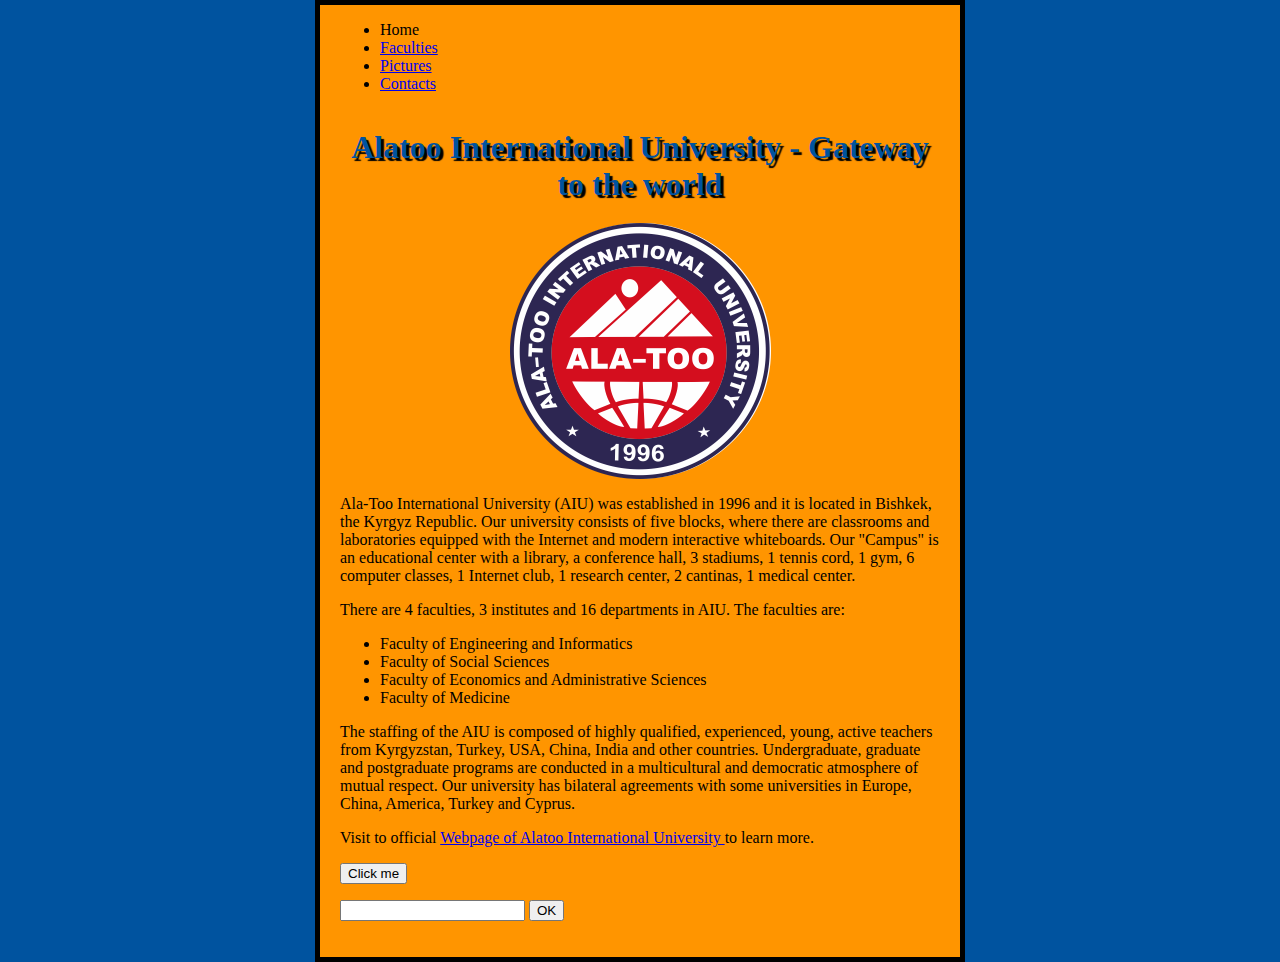
<file: index.html>
<!DOCTYPE html>
<html lang="en">
<head>
    <meta charset="UTF-8">
    <meta name="viewport" content="width=device-width">
    <meta property="og:title" content="Alatoo International University" />
    <meta property="og:description" content="Ala-Too International University (AIU) was established in 1996 and it is located in Bishkek, the Kyrgyz
    Republic. Our university consists of five blocks, where there are classrooms and laboratories
    equipped with the Internet and modern interactive whiteboards." />
    <meta property="og:image" content="web-design\images\alatoo.png" />
    <meta property="og:url" content=" https://temirbaevabermet.github.io/university-web-page/" />
    <meta property="og:type" content="article" /> 
    <link rel="icon" href="images\star.ico" type="image/x-icon"/>
    <title>Alatoo International University</title>
    
    <link rel="stylesheet" href="styles/style.css">
    <script src="scripts/main.js" defer></script>
</head>
<body>
    <nav>
        <ul>
            <li><a>Home</a></li>
            <li><a href="faculties.html">Faculties</a></li>
            <li><a href="pictures.html">Pictures</a></li>
            <li><a href="contacts.html">Contacts</a></li>
          </ul>    
    </nav>

    <h1 style="text-align: center;">Alatoo International University - Gateway to the world</h1>
    <img src="images\alatoo.png" alt="Ala-Too logo"/>
    <p>Ala-Too International University (AIU) was established in 1996 and it is located in Bishkek, the Kyrgyz
        Republic. Our university consists of five blocks, where there are classrooms and laboratories
        equipped with the Internet and modern interactive whiteboards. Our "Campus" is an educational
        center with a library, a conference hall, 3 stadiums, 1 tennis cord, 1 gym, 6 computer classes, 1
        Internet club, 1 research center, 2 cantinas, 1 medical center.</p>
    <p>
        There are 4 faculties, 3 institutes and 16 departments in AIU. The faculties are:
    </p>
    <ul>
        <li>
            Faculty of Engineering and Informatics
        </li>
        <li>
            Faculty of Social Sciences
        </li>
        <li>
            Faculty of Economics and Administrative Sciences
        </li>
        <li>
            Faculty of Medicine
        </li>
    </ul>
    <p>The staffing of the AIU is composed of highly qualified, experienced, young, active teachers from
        Kyrgyzstan, Turkey, USA, China, India and other countries. Undergraduate, graduate and
        postgraduate programs are conducted in a multicultural and democratic atmosphere of mutual
        respect. Our university has bilateral agreements with some universities in Europe, China, America,
        Turkey and Cyprus.</p>
    <p>Visit to official <a href="http://alatoo.edu.kg/#gsc.tab=0"> Webpage of Alatoo International University </a> to learn more.</p>
    <button onclick="myFunction">Click me</button>
    <p><input type = "text" id="name" name = "name">
    <input type = "button" onclick="changeHeader()" value="OK"></p>
    
</body>
</html>
</file>
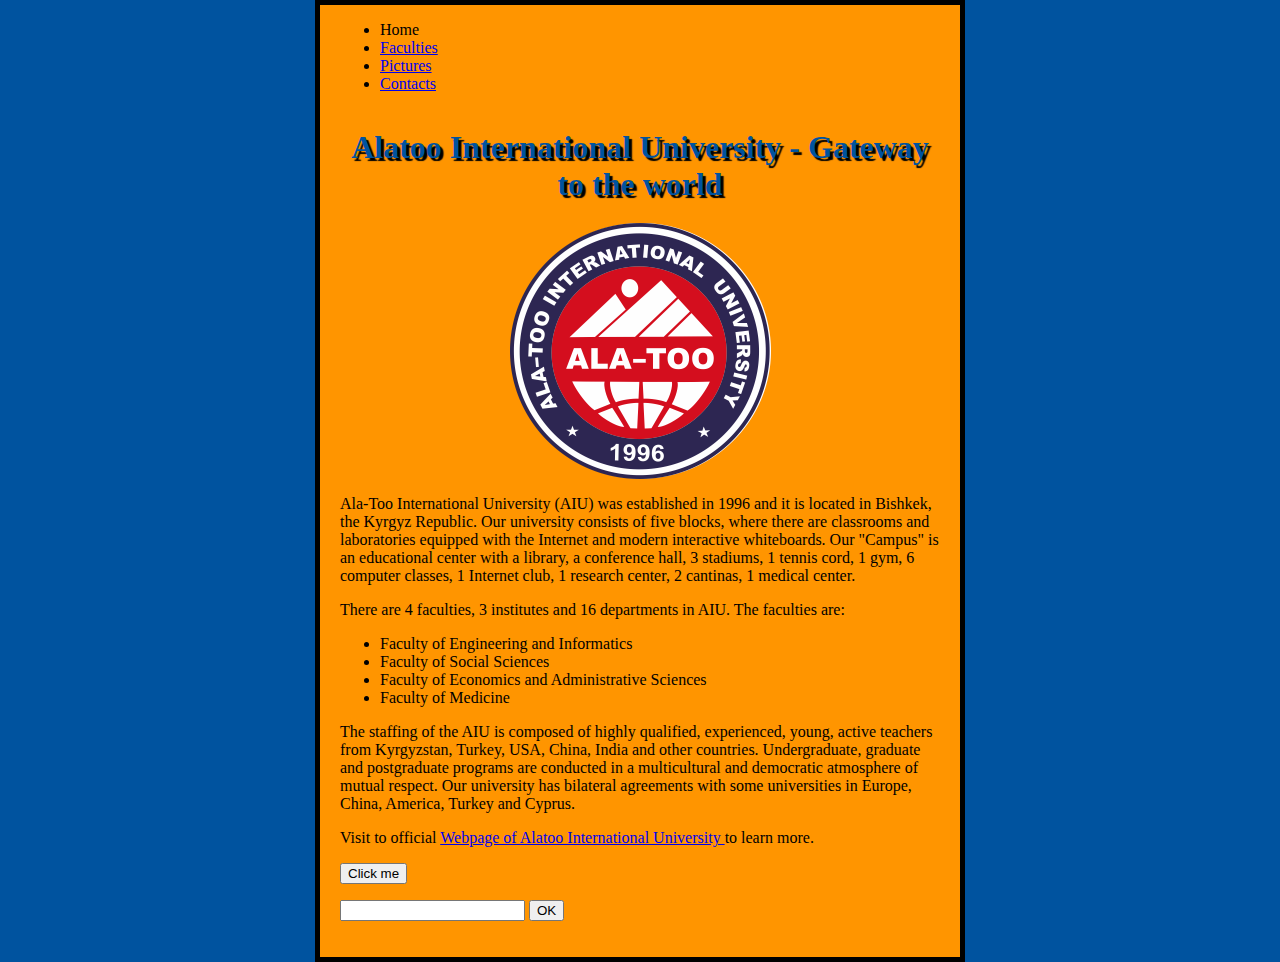
<file: web-design/web-design/web-design/web-design/index.html>
<!DOCTYPE html>
<html lang="en">
<head>
    <meta charset="UTF-8">
    <meta name="viewport" content="width=device-width, initial-scale=1.0">
    <meta property="og:title" content="Alatoo International University" />
    <meta property="og:description" content="Ala-Too International University (AIU) was established in 1996 and it is located in Bishkek, the Kyrgyz
    Republic. Our university consists of five blocks, where there are classrooms and laboratories
    equipped with the Internet and modern interactive whiteboards." />
    <meta property="og:image" content="web-design\images\alatoo.png" />
    <meta property="og:url" content=" https://temirbaevabermet.github.io/university-web-page/" />
    <meta property="og:type" content="article" /> 
    
    <title>Alatoo International University</title>
    
    <link rel="stylesheet" href="styles/style.css">
    <script src="scripts/main.js" defer></script>
</head>
<body>
    <nav>
        <ul>
            <li><a>Home</a></li>
            <li><a href="faculties.html">Faculties</a></li>
            <li><a href="pictures.html">Pictures</a></li>
            <li><a href="contacts.html">Contacts</a></li>
          </ul>    
    </nav>
    <h1 style="text-align: center;">Alatoo International University - Gateway to the world</h1>
    <img src="images\alatoo.png" alt="Ala-Too logo"/>
    <p>Ala-Too International University (AIU) was established in 1996 and it is located in Bishkek, the Kyrgyz
        Republic. Our university consists of five blocks, where there are classrooms and laboratories
        equipped with the Internet and modern interactive whiteboards. Our "Campus" is an educational
        center with a library, a conference hall, 3 stadiums, 1 tennis cord, 1 gym, 6 computer classes, 1
        Internet club, 1 research center, 2 cantinas, 1 medical center.</p>
    <p>
        There are 4 faculties, 3 institutes and 16 departments in AIU. The faculties are:
    </p>
    <ul>
        <li>
            Faculty of Engineering and Informatics
        </li>
        <li>
            Faculty of Social Sciences
        </li>
        <li>
            Faculty of Economics and Administrative Sciences
        </li>
        <li>
            Faculty of Medicine
        </li>
    </ul>
    <p>The staffing of the AIU is composed of highly qualified, experienced, young, active teachers from
        Kyrgyzstan, Turkey, USA, China, India and other countries. Undergraduate, graduate and
        postgraduate programs are conducted in a multicultural and democratic atmosphere of mutual
        respect. Our university has bilateral agreements with some universities in Europe, China, America,
        Turkey and Cyprus.</p>
    <p>Visit to official <a href="http://alatoo.edu.kg/#gsc.tab=0"> Webpage of Alatoo International University </a> to learn more.</p>
    <button onclick="myFunction">Click me</button>
    <p><input type = "text" id="name" name = "name">
    <input type = "button" onclick="changeHeader()" value="OK"></p>
    
</body>
</html>
</file>
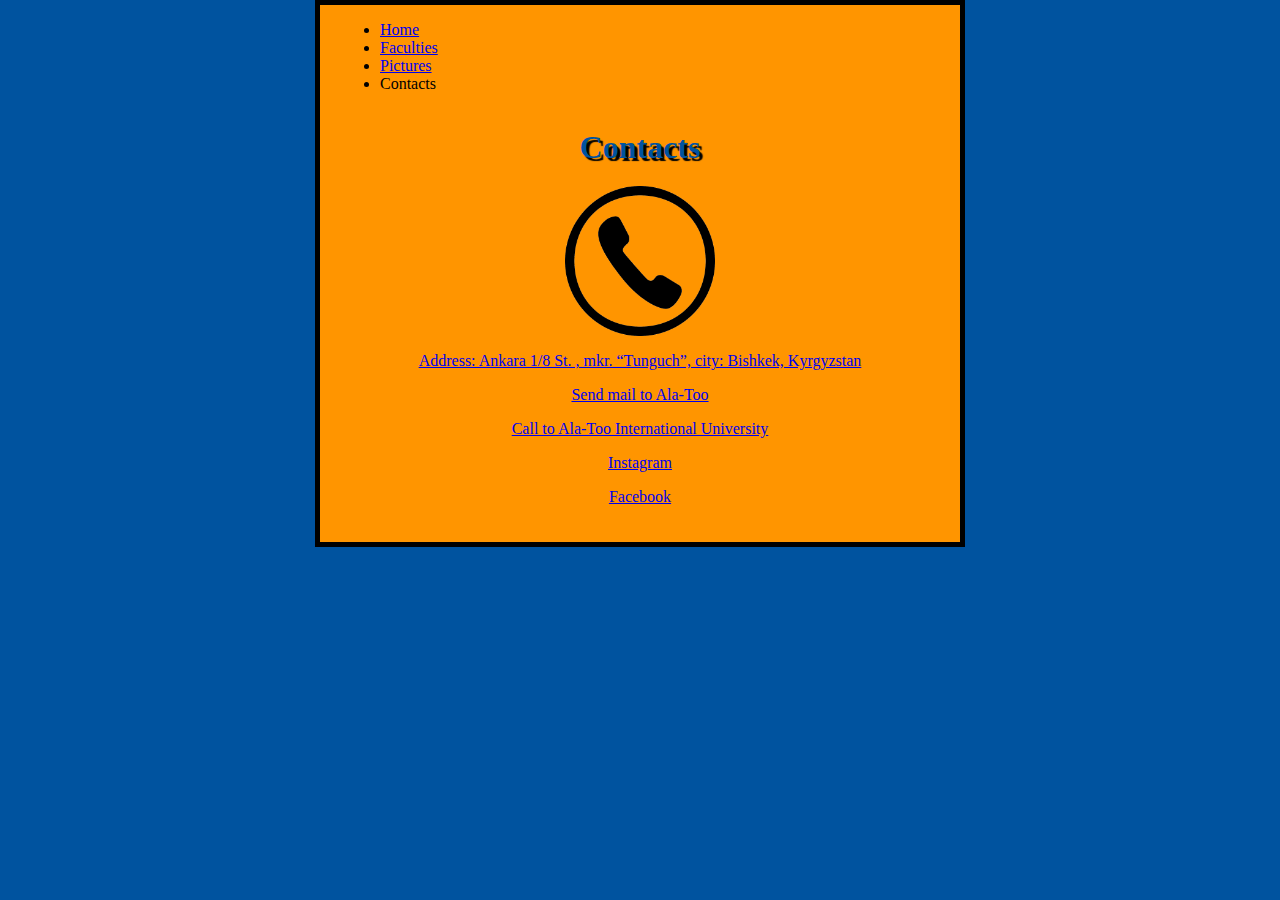
<file: contacts.html>
<!DOCTYPE html>
<html lang="en">
<head>
    <meta charset="UTF-8">
    <meta name="viewport" content="width=device-width, initial-scale=1.0">
    <title>Contacts</title>
    <link rel="stylesheet" href="styles/style.css">
</head>
<body>
    <nav>
        <ul>
            <li><a href="index.html">Home</a></li>
            <li><a href="faculties.html">Faculties</a></li>
            <li><a href="pictures.html">Pictures</a></li>
            <li><a>Contacts</a></li>
          </ul>    
    </nav>
    <h1 style="text-align: center;">Contacts</h1>
    <img src="images\contactLogo.png" alt="contacts logo" width="150" height="150"/>
    <p style="text-align: center;"><a href="https://maps.app.goo.gl/8NcdzQCKCFWdvj159">Address: Ankara 1/8 St. , mkr. “Tunguch”, city: Bishkek, Kyrgyzstan</a></p>
    <p style="text-align: center;"><a href="mailto:info@alatoo.edu.kg"> Send mail to Ala-Too</a></p>
    <p style="text-align: center;"><a href="tel:+996312631425"> Call to Ala-Too International University</a></p>
    <p style="text-align: center;"><a href="https://www.instagram.com/alatoo.edu.kg?igsh=MWcwMmJ6YWVpOGd5ag==">Instagram</a></p>
    <p style="text-align: center;"><a href="https://m.facebook.com/AlaTooInternationalUniversity">Facebook</a></p>


    
    
</body>
</html>
</file>
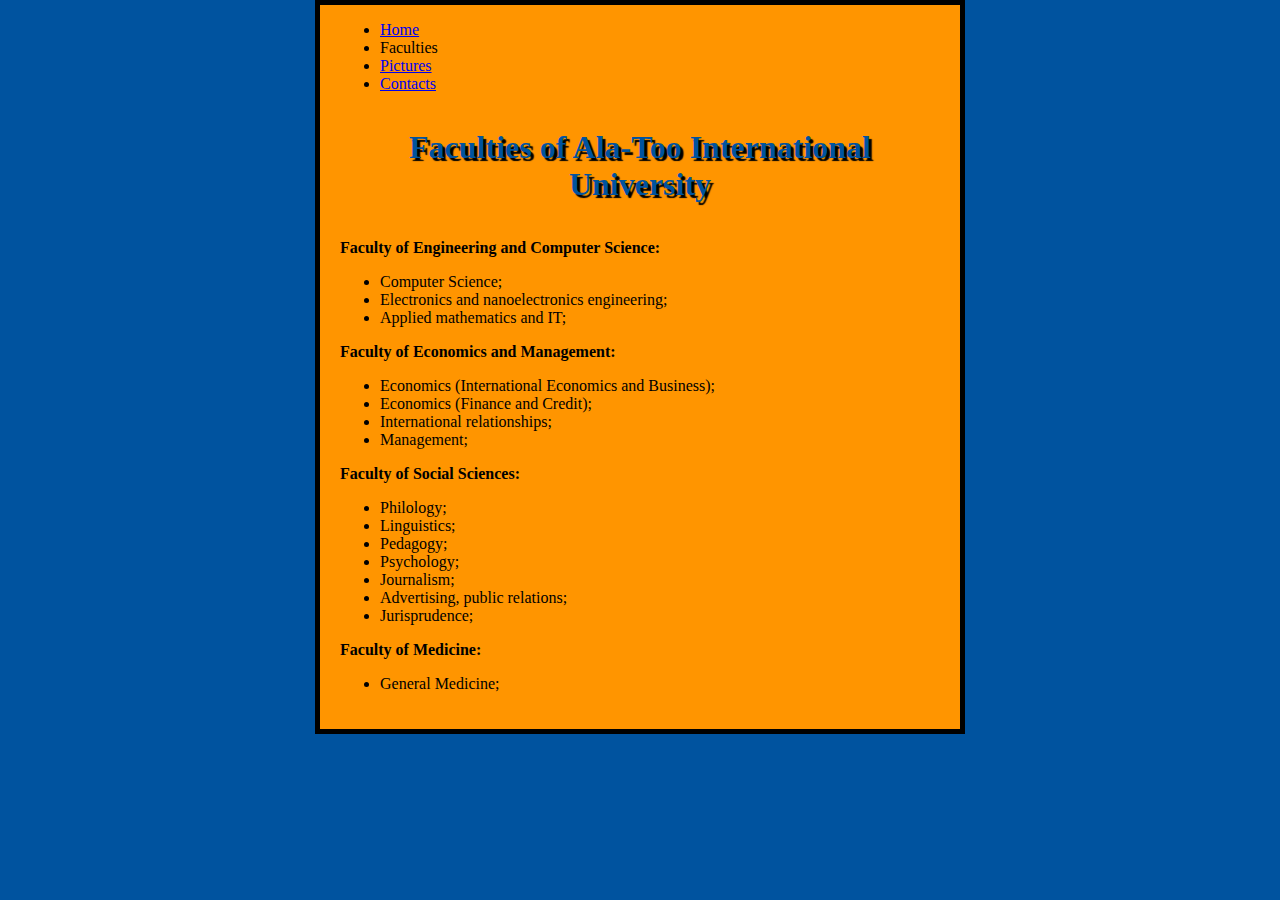
<file: faculties.html>
<!DOCTYPE html>
<html lang="en">
<head>
    <meta charset="UTF-8">
    <meta name="viewport" content="width=device-width, initial-scale=1.0">
    <title>Faculties</title>
    <link rel="stylesheet" href="styles/style.css">
</head>
<body>
    <nav>
        <ul>
            <li><a href="index.html">Home</a></li>
            <li><a>Faculties</a></li>
            <li><a href="pictures.html">Pictures</a></li>
            <li><a href="contacts.html">Contacts</a></li>
          </ul>    
    </nav>
    <h1 style="text-align: center;">Faculties of Ala-Too International University</h1>
    <p style="font-weight: bold;">Faculty of Engineering and Computer Science:</p>
    <ul>
        <li>Computer Science;</li>
        <li>Electronics and nanoelectronics engineering;</li>
        <li>Applied mathematics and IT;</li>
    </ul>

    <p style="font-weight: bold;">Faculty of Economics and Management: </p>
    <ul>
        <li>Economics (International Economics and Business);</li>
        <li>Economics (Finance and Credit);</li>
        <li>International relationships;</li>
        <li>Management;</li>
    </ul>
    <p style="font-weight: bold;">Faculty of Social Sciences:</p>
    <ul>
        <li>Philology;</li>
        <li>Linguistics;</li>
        <li>Pedagogy;</li>
        <li>Psychology;</li>
        <li>Journalism;</li>
        <li>Advertising, public relations;</li>
        <li>Jurisprudence;</li>
    </ul>
    <p style="font-weight: bold;">Faculty of Medicine:</p>
    <ul>
        <li>General Medicine;</li>
    </ul>

</body>
</html>
</file>
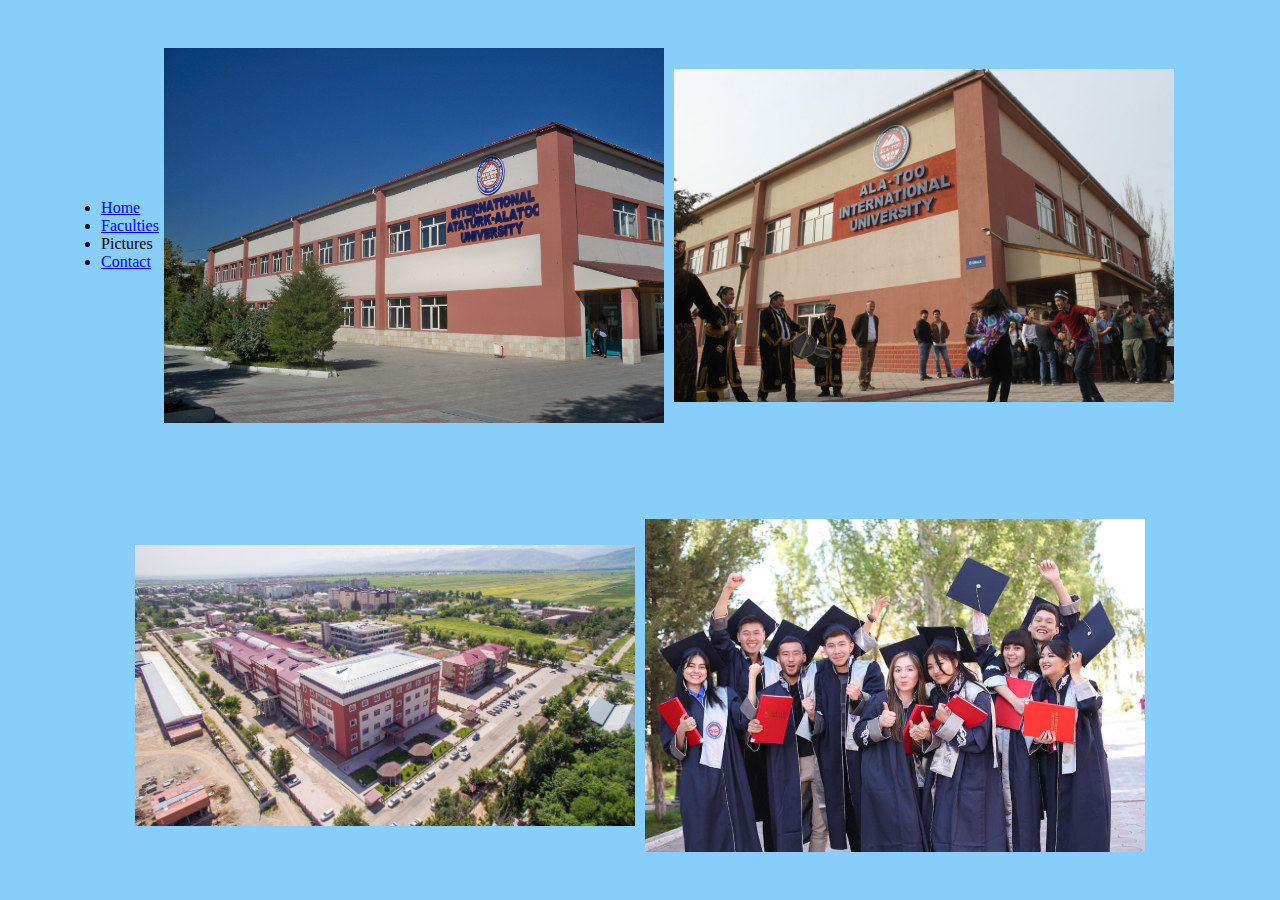
<file: pictures.html>
<!DOCTYPE html>
<html lang="en">
<head>
    <meta charset="UTF-8">
    <meta name="viewport" content="width=device-width, initial-scale=1.0">
    <title>Pictures</title>
</head>
<style type="text/css">
    *{
        margin: 0;
        padding: 0;
        box-sizing: border-box;
    }
    body{
        width: 100%;
        min-height: 100vh;
        display: flex;
        flex-direction: row;
        flex-wrap: wrap;
        align-items: center;
        justify-content: center;

    }
    img{
        width: 500px;
        height:auto;
        margin: 5px;
    }

</style>
<body style="background-color: lightskyblue;">
    <nav>
        <ul>
            <li><a href="index.html">Home</a></li>
            <li><a href="faculties.html">Faculties</a></li>
            <li><a>Pictures</a></li>
            <li><a href="contacts.html">Contact</a></li>
          </ul>    
    </nav>
    <img src="images\universityPhoto.jpg" alt="Ala-Too University photo"/>
    <img src="images\ala-tooPhoto.jpg" alt="Ala-Too University photo"/>
    <img src="images\alatoo_international_university_cover.jpg" alt="Ala-Too University photo"/>
    <img src="images\universityStudents.jpg" alt="Ala-Too University photo"/>
    
    
</body>
</html>
</file>
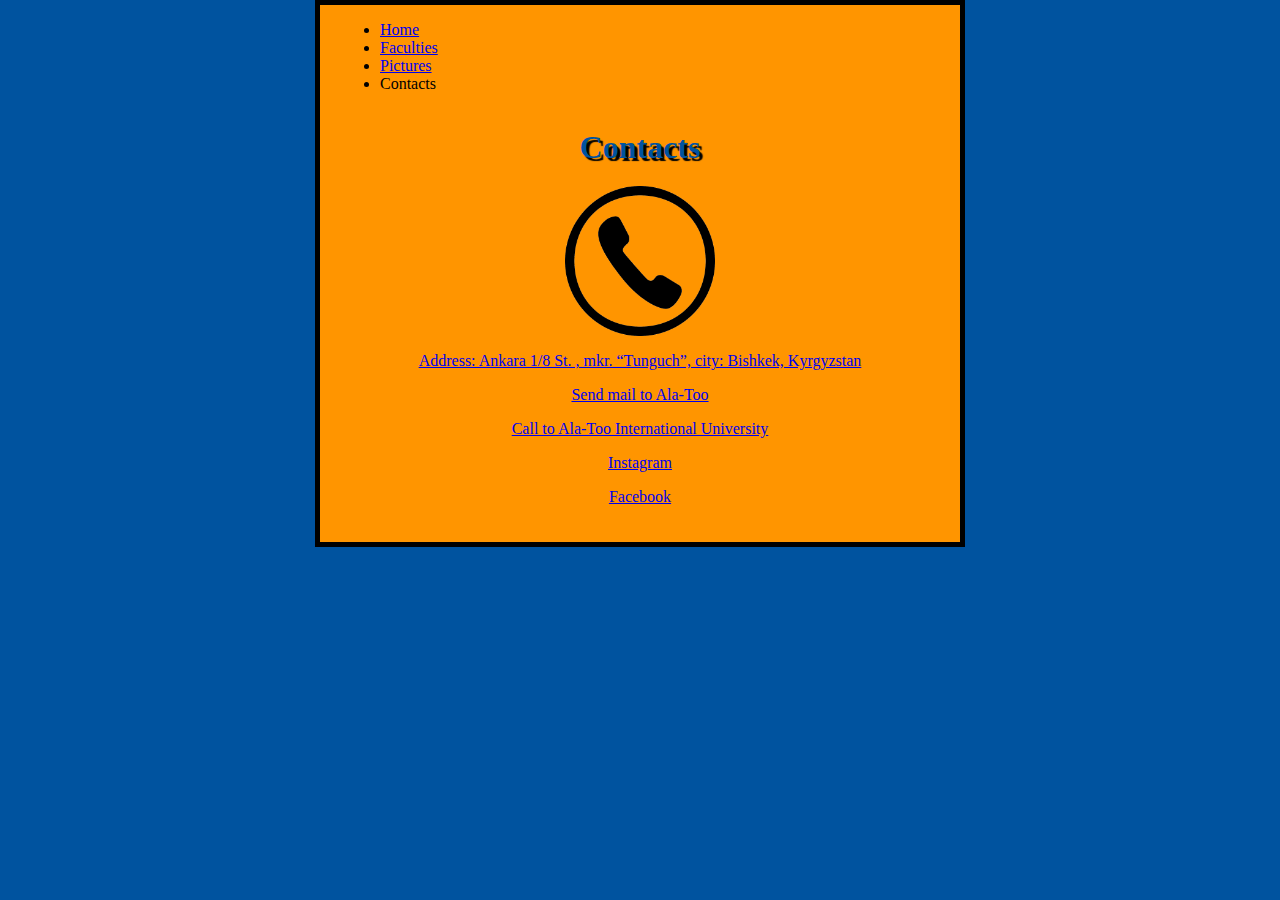
<file: web-design/web-design/web-design/web-design/contacts.html>
<!DOCTYPE html>
<html lang="en">
<head>
    <meta charset="UTF-8">
    <meta name="viewport" content="width=device-width, initial-scale=1.0">
    <title>Contacts</title>
    <link rel="stylesheet" href="styles/style.css">
</head>
<body>
    <nav>
        <ul>
            <li><a href="index.html">Home</a></li>
            <li><a href="faculties.html">Faculties</a></li>
            <li><a href="pictures.html">Pictures</a></li>
            <li><a>Contacts</a></li>
          </ul>    
    </nav>
    <h1 style="text-align: center;">Contacts</h1>
    <img src="images\contactLogo.png" alt="contacts logo" width="150" height="150"/>
    <p style="text-align: center;"><a href="https://maps.app.goo.gl/8NcdzQCKCFWdvj159">Address: Ankara 1/8 St. , mkr. “Tunguch”, city: Bishkek, Kyrgyzstan</a></p>
    <p style="text-align: center;"><a href="mailto:info@alatoo.edu.kg"> Send mail to Ala-Too</a></p>
    <p style="text-align: center;"><a href="tel:+996312631425"> Call to Ala-Too International University</a></p>
    <p style="text-align: center;"><a href="https://www.instagram.com/alatoo.edu.kg?igsh=MWcwMmJ6YWVpOGd5ag==">Instagram</a></p>
    <p style="text-align: center;"><a href="https://m.facebook.com/AlaTooInternationalUniversity">Facebook</a></p>


    
    
</body>
</html>
</file>
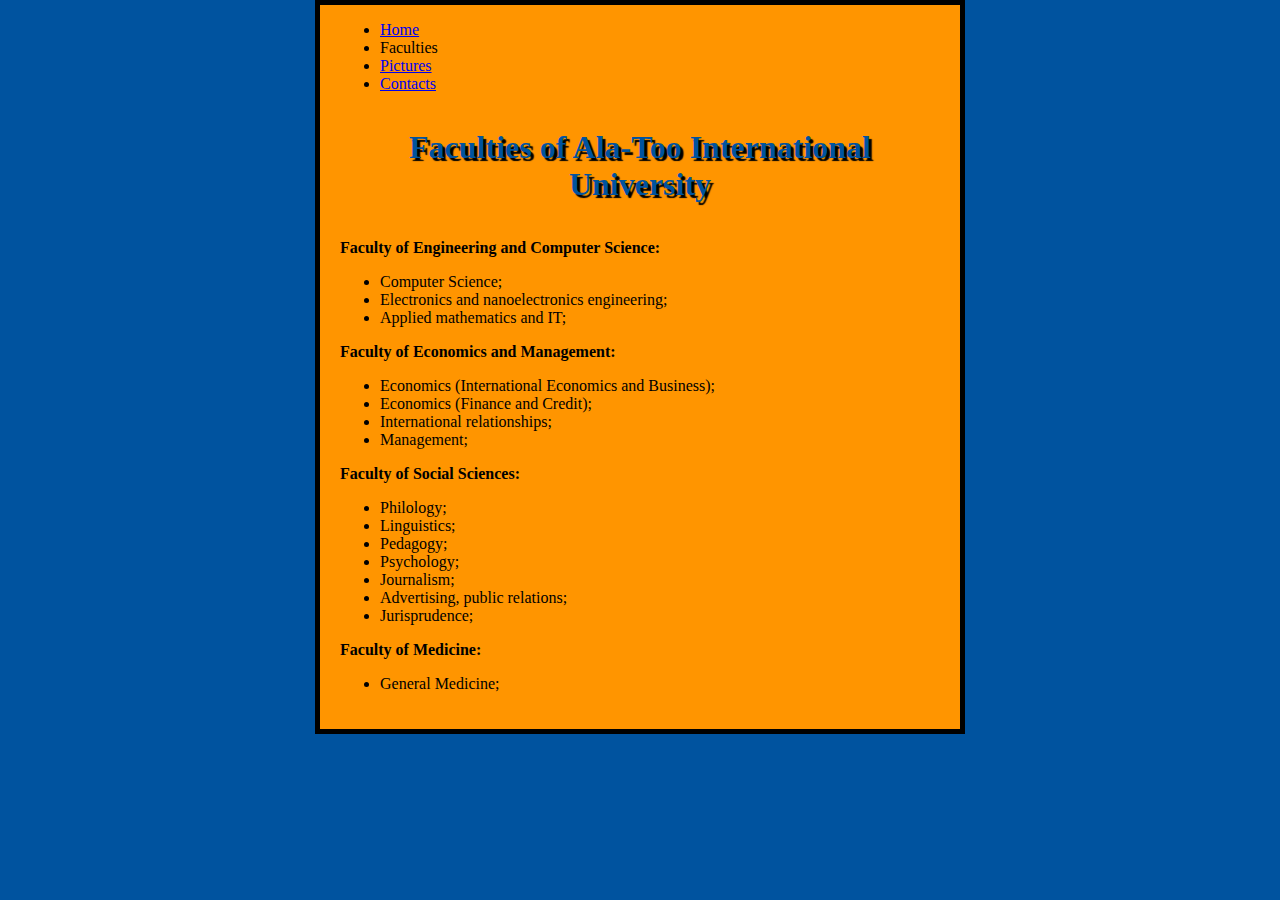
<file: web-design/web-design/web-design/web-design/faculties.html>
<!DOCTYPE html>
<html lang="en">
<head>
    <meta charset="UTF-8">
    <meta name="viewport" content="width=device-width, initial-scale=1.0">
    <title>Faculties</title>
    <link rel="stylesheet" href="styles/style.css">
</head>
<body>
    <nav>
        <ul>
            <li><a href="index.html">Home</a></li>
            <li><a>Faculties</a></li>
            <li><a href="pictures.html">Pictures</a></li>
            <li><a href="contacts.html">Contacts</a></li>
          </ul>    
    </nav>
    <h1 style="text-align: center;">Faculties of Ala-Too International University</h1>
    <p style="font-weight: bold;">Faculty of Engineering and Computer Science:</p>
    <ul>
        <li>Computer Science;</li>
        <li>Electronics and nanoelectronics engineering;</li>
        <li>Applied mathematics and IT;</li>
    </ul>

    <p style="font-weight: bold;">Faculty of Economics and Management: </p>
    <ul>
        <li>Economics (International Economics and Business);</li>
        <li>Economics (Finance and Credit);</li>
        <li>International relationships;</li>
        <li>Management;</li>
    </ul>
    <p style="font-weight: bold;">Faculty of Social Sciences:</p>
    <ul>
        <li>Philology;</li>
        <li>Linguistics;</li>
        <li>Pedagogy;</li>
        <li>Psychology;</li>
        <li>Journalism;</li>
        <li>Advertising, public relations;</li>
        <li>Jurisprudence;</li>
    </ul>
    <p style="font-weight: bold;">Faculty of Medicine:</p>
    <ul>
        <li>General Medicine;</li>
    </ul>

</body>
</html>
</file>
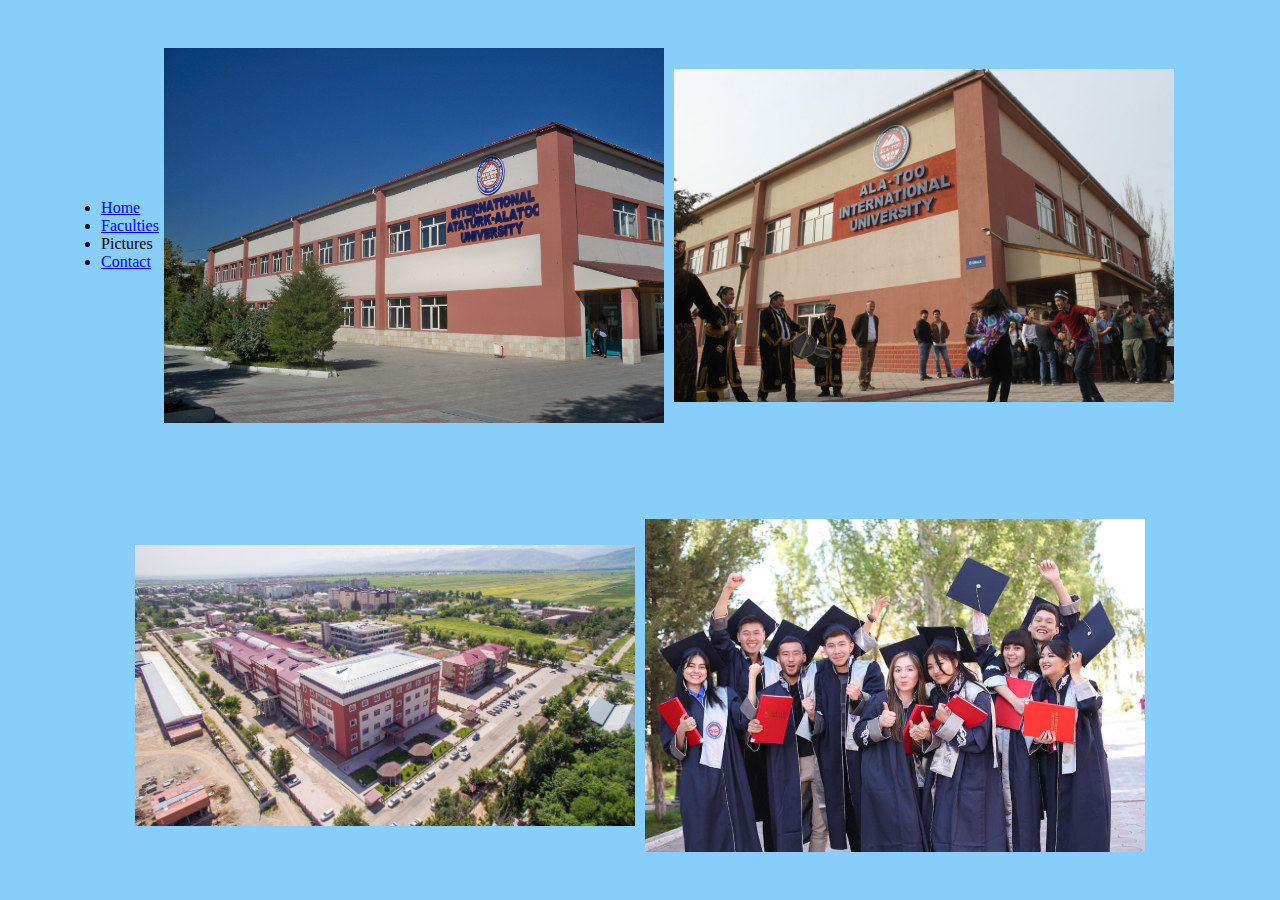
<file: web-design/web-design/web-design/web-design/pictures.html>
<!DOCTYPE html>
<html lang="en">
<head>
    <meta charset="UTF-8">
    <meta name="viewport" content="width=device-width, initial-scale=1.0">
    <title>Pictures</title>
</head>
<style type="text/css">
    *{
        margin: 0;
        padding: 0;
        box-sizing: border-box;
    }
    body{
        width: 100%;
        min-height: 100vh;
        display: flex;
        flex-direction: row;
        flex-wrap: wrap;
        align-items: center;
        justify-content: center;

    }
    img{
        width: 500px;
        height:auto;
        margin: 5px;
    }

</style>
<body style="background-color: lightskyblue;">
    <nav>
        <ul>
            <li><a href="index.html">Home</a></li>
            <li><a href="faculties.html">Faculties</a></li>
            <li><a>Pictures</a></li>
            <li><a href="contacts.html">Contact</a></li>
          </ul>    
    </nav>
    <img src="images\universityPhoto.jpg" alt="Ala-Too University photo"/>
    <img src="images\ala-tooPhoto.jpg" alt="Ala-Too University photo"/>
    <img src="images\alatoo_international_university_cover.jpg" alt="Ala-Too University photo"/>
    <img src="images\universityStudents.jpg" alt="Ala-Too University photo"/>
    
    
</body>
</html>
</file>
<file: styles/style.css>
h1 {
    margin: 0;
    padding: 20px 0;
    color: #00539f;
    text-shadow: 3px 3px 1px black;
}
html {
    background-color: #00539f;

}
body {
    width: 600px;
    margin: 0 auto;
    background-color: #ff9500;
    padding: 0 20px 20px 20px;
    border: 5px solid black;

}
img{
    display: block;
    margin: 0 auto;
}
</file>
<file: web-design/web-design/web-design/web-design/styles/style.css>
h1 {
    margin: 0;
    padding: 20px 0;
    color: #00539f;
    text-shadow: 3px 3px 1px black;
}
html {
    background-color: #00539f;

}
body {
    width: 600px;
    margin: 0 auto;
    background-color: #ff9500;
    padding: 0 20px 20px 20px;
    border: 5px solid black;

}
img{
    display: block;
    margin: 0 auto;
}
</file>
